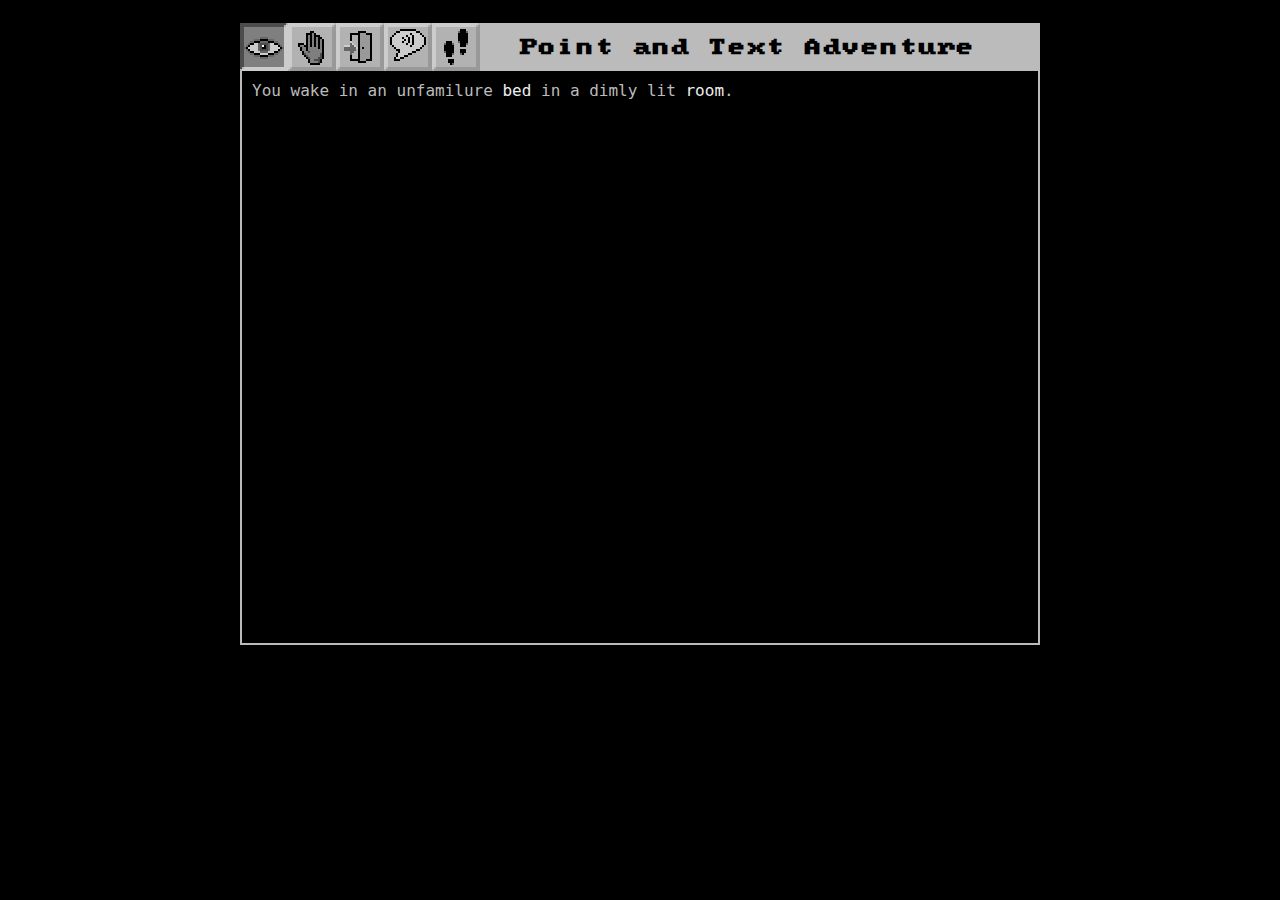
<file: index.html>
<html>
<head>
<link rel="stylesheet" type"text/css" href="PaTA.css">
</head>
<body onload="initiate()">
<div id="iconbar">
<img id="btnLook" onclick="btnClick(this.id)" src="images/pataLook.png">
<img id="btnGrab" onclick="btnClick(this.id)" src="images/pataGrab.png">
<img id="btnOpen" onclick="btnClick(this.id)" src="images/pataOpen.png">
<img id="btnTalk" onclick="btnClick(this.id)" src="images/pataTalk.png">
<img id="btnMove" onclick="btnClick(this.id)" src="images/pataMove.png">
<img id="btnLookDown" onclick="btnClick(this.id)" src="images/pataLookDown.png">
<img id="btnGrabDown" onclick="btnClick(this.id)" src="images/pataGrabDown.png">
<img id="btnOpenDown" onclick="btnClick(this.id)" src="images/pataOpenDown.png">
<img id="btnTalkDown" onclick="btnClick(this.id)" src="images/pataTalkDown.png">
<img id="btnMoveDown" onclick="btnClick(this.id)" src="images/pataMoveDown.png">
<h3 class="icons" id="title">Point and Text Adventure</h3>
</div>
<div id="messagelog"></div>
</body>
<script src="script.js"></script>
<script src="PaTA.js"></script>
</html>
</file>
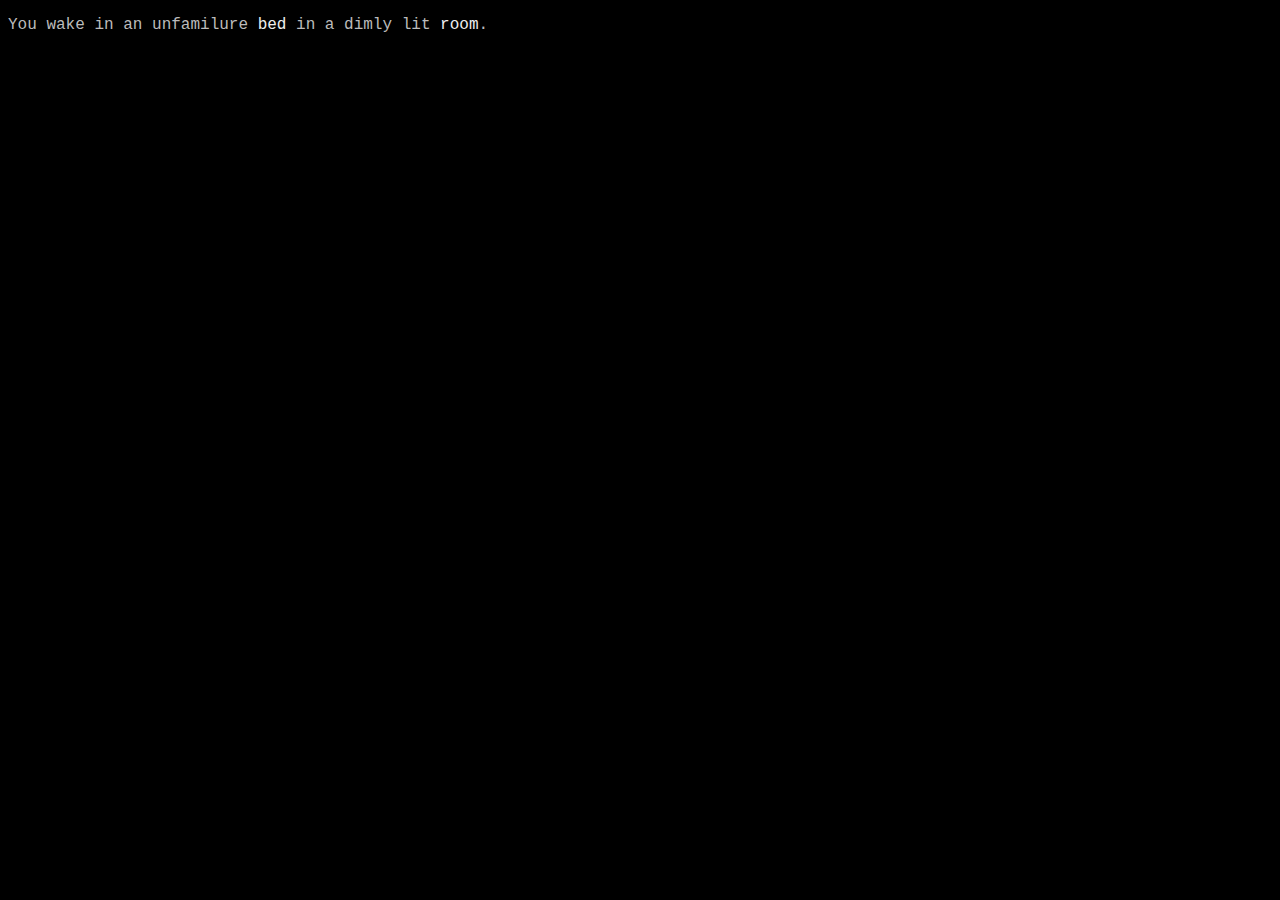
<file: test.html>
<html>
<head>
<style>
body{
	font-family:courier,monospace;
	background-color:#000000;
	color:#BBBBBB;
}
p:last-of-type{
	white-space: nowrap;
	overflow: hidden;
	margin: 16px 0px 0px;
	width: 50em;
	animation: type 3s steps(80, end);
}
@keyframes type{
	from { width: 0; }
}
a{
	color:#EEEEEE;
}
</style>
</head>
<body onload="initiate()">
<div id="messagelog"></div>
<script>
var messagelog = document.getElementById('messagelog');
var opening = '<p>You wake in an unfamilure <a onclick="c(\'nBed\')">bed</a> in a dimly lit <a onclick="c(\'nRoom\')">room</a>.</p>'
var LookBed = '<p>The bed is an ornate four poster. The sheets are of a fine linen, if a bit old.</p>'
var LookRoom1 = '<p>You look around the room. It is dimly lit by moonlight though the window.</p>'
var LookRoom2 = '<p style="margin-top:0px">There is a door oposite window, and a dresser on the wall oposite the <a onclick="c(\'nBed\')">bed</a>.'
function initiate() {
	display(opening);
}
function c(noun) {
	switch(noun) {
		case "nBed":
			display(LookBed);
			break;
		case "nRoom":
			display(LookRoom1);
			display(LookRoom2);
	}
}
function display(textBlock) {
	messagelog.innerHTML += textBlock;
}
</script>
</body>
</html>
</file>
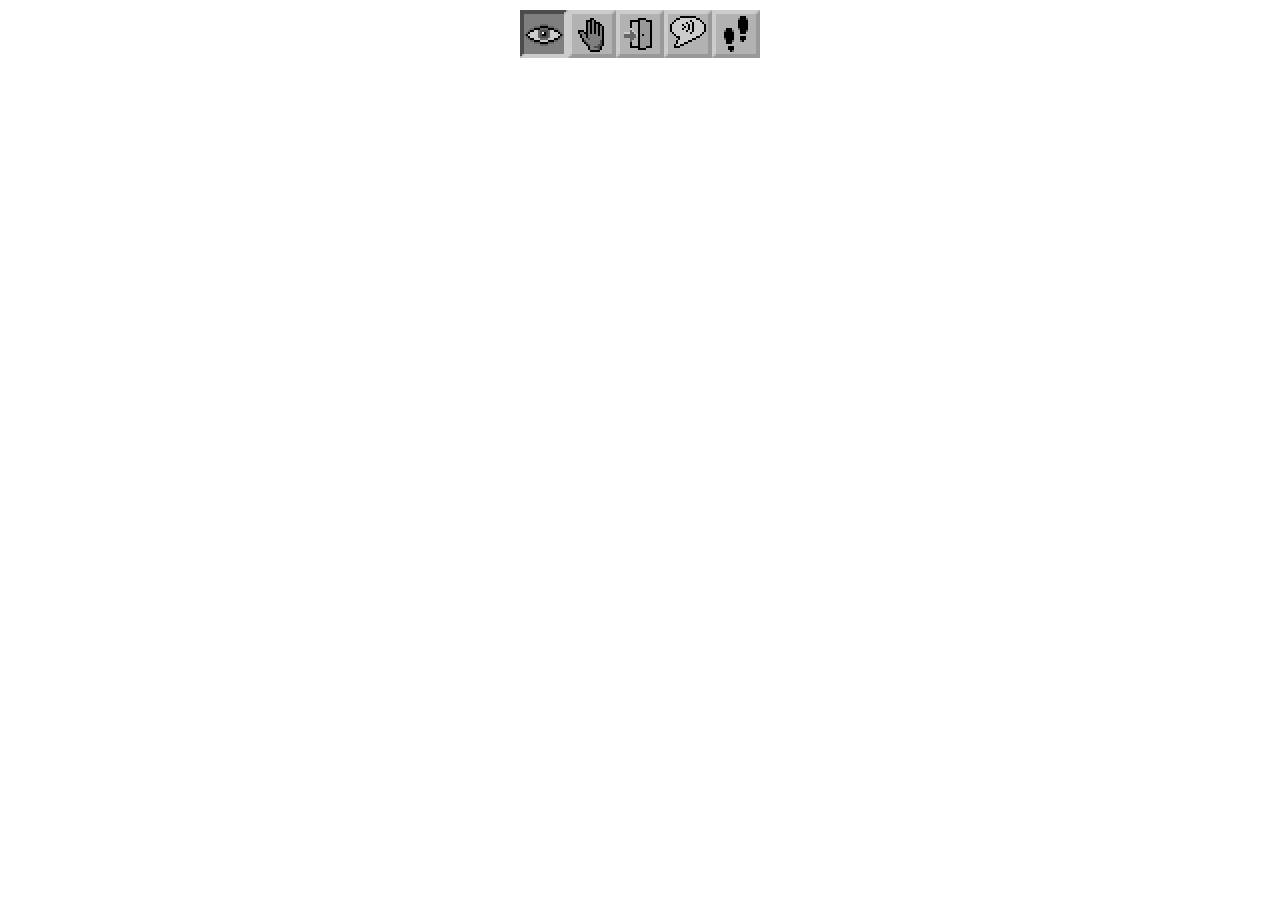
<file: test2.html>
<html>
<head>
<style>
body{
	cursor: url("images/pataLookCur.png"), auto;
	height: 100%;
}
img{
	margin:0;
	padding:0;
	position:absolute;
	top:0px;
	width: 48px;
	height: 48px;
}
#iconbar{
	width: 240px;
	margin: 10px auto;
	position: relative;
}
#btnLook{left:0px;z-index:2;display:none;}
#btnGrab{left:48px;z-index:2;}
#btnOpen{left:96px;z-index:2;}
#btnTalk{left:144px;z-index:2;}
#btnMove{left:192px;z-index:2;}
#btnLookDown{left:0px;z-index:0;}
#btnGrabDown{left:48px;z-index:0;}
#btnOpenDown{left:96px;z-index:0;}
#btnTalkDown{left:144px;z-index:0;}
#btnMoveDown{left:192px;z-index:0;}
</style> 
</head>
<body>
<div id="iconbar">
<img id="btnLook" onclick="btnClick(this.id)" src="images/pataLook.png">
<img id="btnGrab" onclick="btnClick(this.id)" src="images/pataGrab.png">
<img id="btnOpen" onclick="btnClick(this.id)" src="images/pataOpen.png">
<img id="btnTalk" onclick="btnClick(this.id)" src="images/pataTalk.png">
<img id="btnMove" onclick="btnClick(this.id)" src="images/pataMove.png">
<img id="btnLookDown" onclick="btnClick(this.id)" src="images/pataLookDown.png">
<img id="btnGrabDown" onclick="btnClick(this.id)" src="images/pataGrabDown.png">
<img id="btnOpenDown" onclick="btnClick(this.id)" src="images/pataOpenDown.png">
<img id="btnTalkDown" onclick="btnClick(this.id)" src="images/pataTalkDown.png">
<img id="btnMoveDown" onclick="btnClick(this.id)" src="images/pataMoveDown.png">
</div>
</body>
<script>
function btnClick(btnId) {
	document.getElementById('btnLook').style.display = (btnId == "btnLook") ? "none" : "initial";
	document.getElementById('btnGrab').style.display = (btnId == "btnGrab") ? "none" : "initial";
	document.getElementById('btnOpen').style.display = (btnId == "btnOpen") ? "none" : "initial";
	document.getElementById('btnTalk').style.display = (btnId == "btnTalk") ? "none" : "initial";
	document.getElementById('btnMove').style.display = (btnId == "btnMove") ? "none" : "initial";
	if (btnId == "btnLook") document.body.style.cursor = "url('images/pataLookCur.png'), auto";
	if (btnId == "btnGrab") document.body.style.cursor = "url('images/pataGrabCur.png'), auto";
	if (btnId == "btnOpen") document.body.style.cursor = "url('images/pataOpenCur.png'), auto";	
	if (btnId == "btnTalk") document.body.style.cursor = "url('images/pataTalkCur.png'), auto";
	if (btnId == "btnMove") document.body.style.cursor = "url('images/pataMoveCur.png'), auto";
}
</script>
</html>
</file>
<file: PaTA.css>
@font-face{
  font-family: pcsenior;
  src: url(images/pcsenior.ttf);
}
body{
	font-family:monospace,courier;
        cursor:url("images/pataLookCur.png"), auto;
	background-color:#000;
	color:#BBB;
	padding:15px;
}
#iconbar{
	width:800px;
	height:48px;
	background-color:#BBB;
	margin: 0px auto; 
	position: relative;
}
img{
	margin:0;
	padding:0;
	position:absolute;
	top:0px;
	width:48px;
	height:48px;
	vertical-align: middle;
}

#btnLook{left:0px;z-index:2;display:none;}
#btnGrab{left:48px;z-index:2;}
#btnOpen{left:96px;z-index:2;}
#btnTalk{left:144px;z-index:2;}
#btnMove{left:192px;z-index:2;}
#btnLookDown{left:0px;z-index:0;}
#btnGrabDown{left:48px;z-index:0;}
#btnOpenDown{left:96px;z-index:0;}
#btnTalkDown{left:144px;z-index:0;}
#btnMoveDown{left:192px;z-index:0;}

#messagelog{
	display: block;
	width: 776px;
	height: 552px;
        margin: 0px auto;
	padding:10px;
	overflow-y: scroll;
	border-color: #BBB;
	border-width: 2px;
	border-top-style: none;
	border-right-style: solid;
	border-bottom-style: solid;
	border-left-style: solid;
	user-select: none;
}
div::-webkit-scrollbar {
	background-color: #000;
}
div::-webkit-scrollbar-track {
	background-color: #000;
}
div::-webkit-scrollbar-thumb {
	background-color: #555;
}
h3{
	position:absolute;
	top: 15px;
	left: 280px;
	margin: 0px;
	color: #000;
	font-family: pcsenior;
	display:inline-block;
	vertical-align: middle;
	text-align:center;
}
p{
	margin: 0px 0px 10px;
}
p:last-of-type{
	animation: fadein 2s;
}
a{
	color:#EEE;
}
@keyframes type{
	from { width: 0; }
}
@keyframes fadein{
	from { opacity: 0; }
	to { opacity: 1; }
}
@keyframes fadeout{
	from { opacity: 1; }
	to { opacity: 0; }
}
</file>
